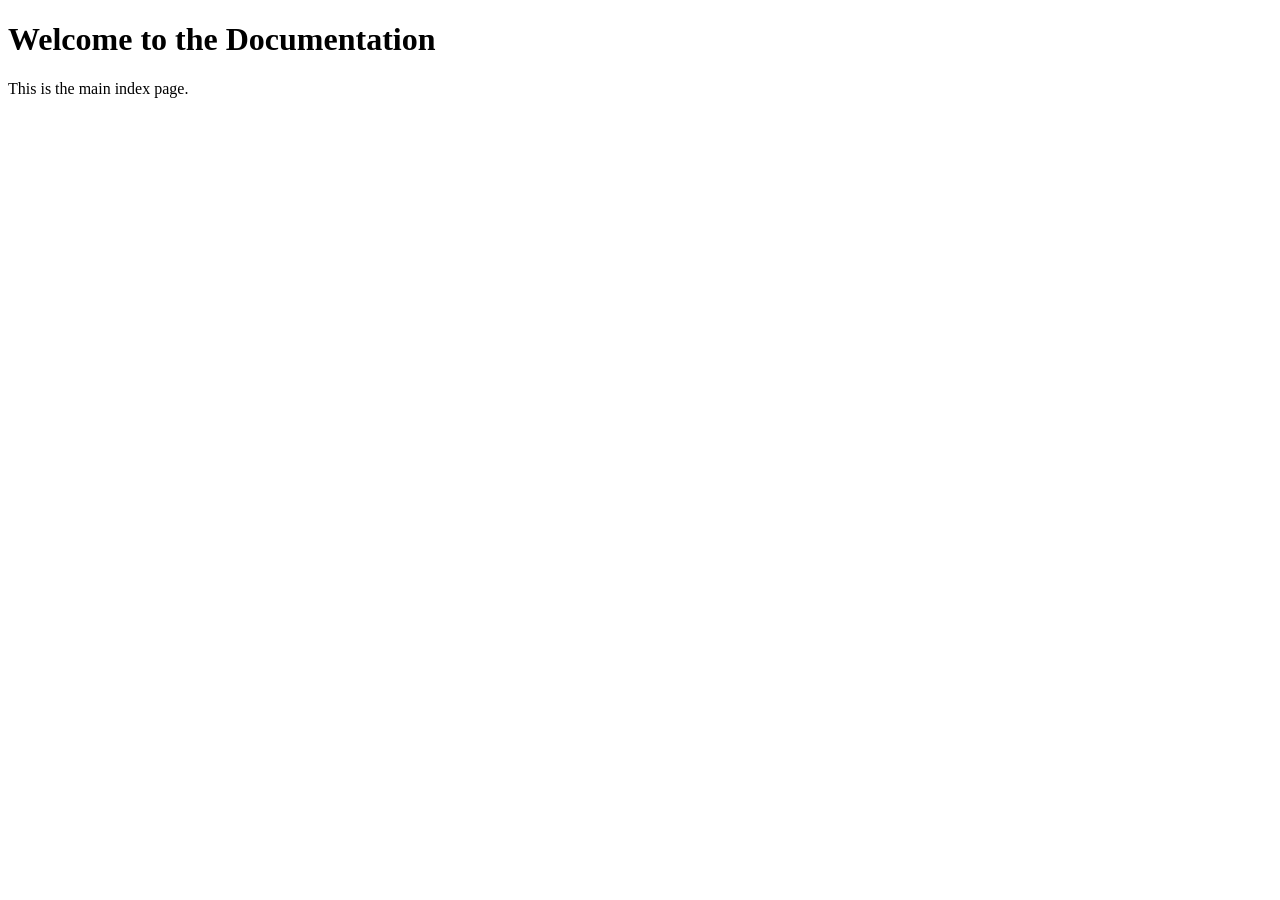
<file: docs/index.html>
<!DOCTYPE html>
<html lang="en">
<head>
    <meta charset="UTF-8">
    <meta name="viewport" content="width=device-width, initial-scale=1.0">
    <title>Index</title>
</head>
<body>
    <h1>Welcome to the Documentation</h1>
    <p>This is the main index page.</p>
</body>
</html>
</file>
